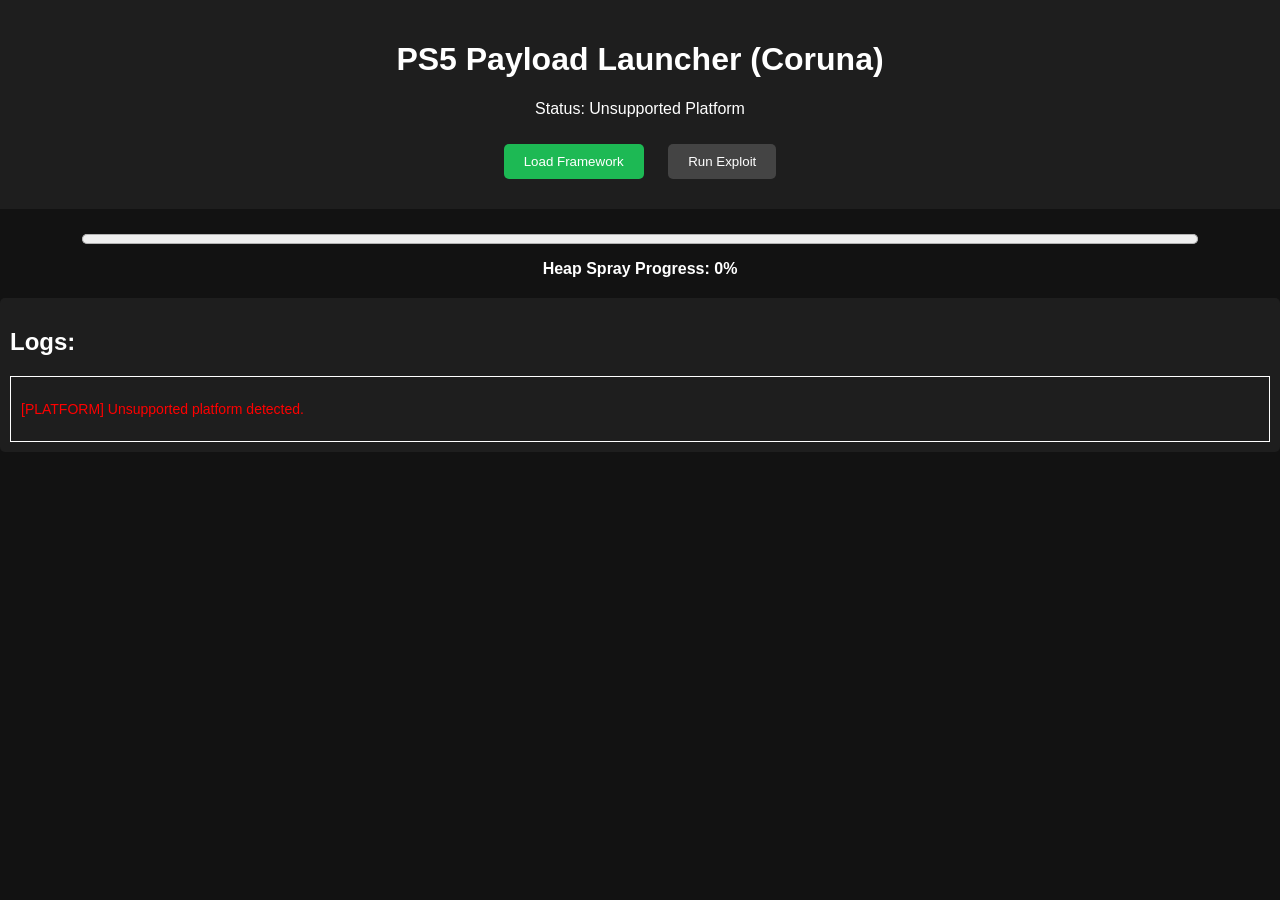
<file: index.html>
<!DOCTYPE html>
<html lang="en">
<head>
  <meta charset="UTF-8"/>
  <title>PS5 Payload Launcher (Coruna)</title>
  <meta name="viewport" content="width=device-width,initial-scale=1"/>
  <link rel="stylesheet" href="style.css">
</head>
<body>
  <header>
    <h1>PS5 Payload Launcher (Coruna)</h1>
    <p>Status: <span id="status">Detecting...</span></p>
    <button id="loadBtn">Load Framework</button>
    <button id="runBtn" disabled>Run Exploit</button>
  </header>
  <main>
    <div class="progress-container">
      <progress id="progress-bar" value="0" max="100"></progress>
      <p id="progress-text">Heap Spray Progress: 0%</p>
    </div>
    <div id="log-container">
      <h2>Logs:</h2>
      <div id="log"></div>
    </div>
  </main>
  <script src="loader.js"></script>
</body>
</html>
</file>
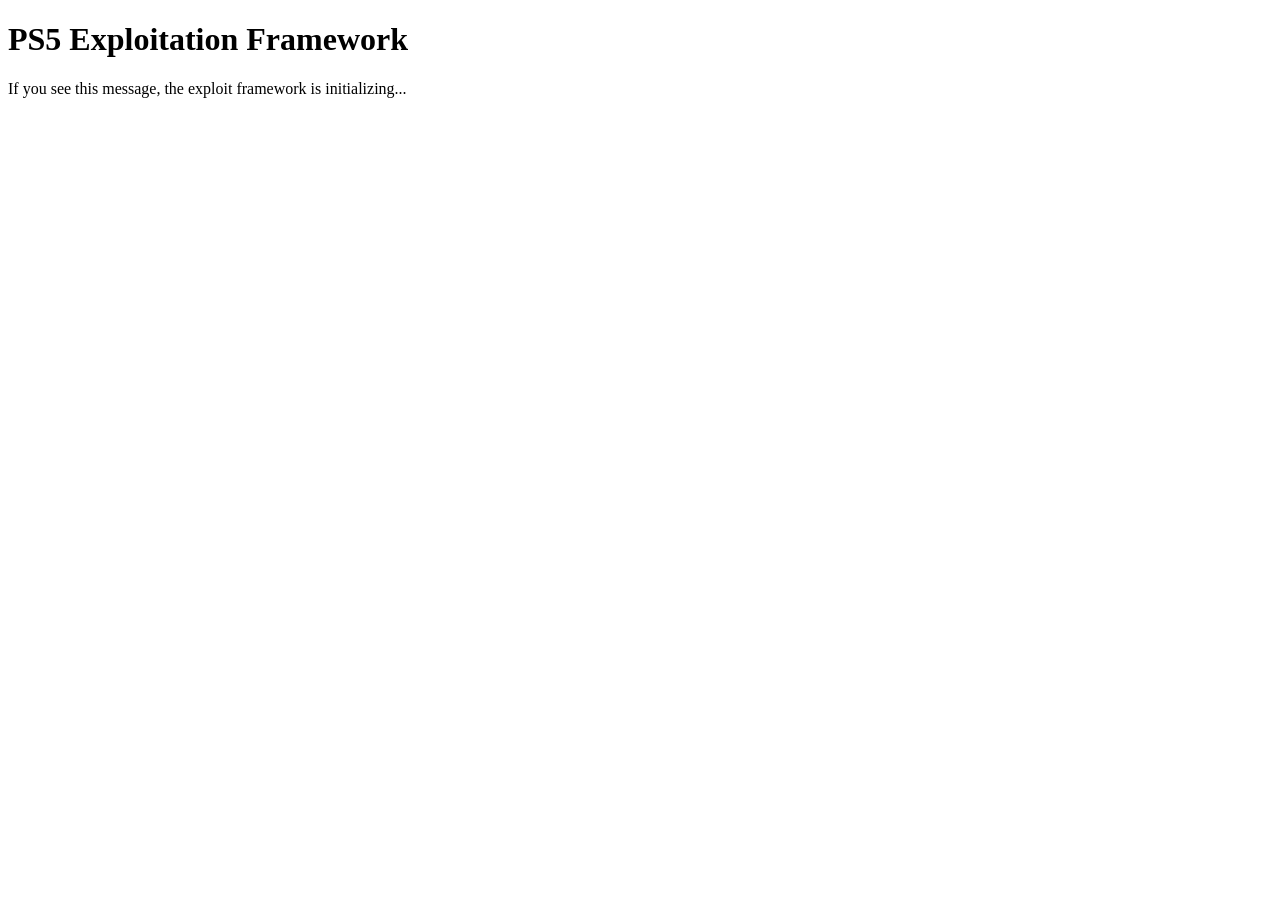
<file: group.html>
<!DOCTYPE html>
<html lang="en">
<head>
    <meta charset="UTF-8">
    <meta name="viewport" content="width=device-width, initial-scale=1.0">
    <title>PS5 Exploitation Entry Point</title>
    <script>
        console.log("[GROUP] Initializing exploit...");

        // Platform Check and Script Loader
        function loadScripts() {
            console.log("[GROUP] Detecting platform...");
            const userAgent = navigator.userAgent;
            const platform = navigator.platform;
            console.log(`[GROUP] Platform: ${platform}, User Agent: ${userAgent}`);

            // Check for PS5 and firmware version
            if (platform.includes("PlayStation") && userAgent.includes("10.60")) {
                console.log("[GROUP] PS5 firmware 10.60 detected! Proceeding with exploitation...");

                // Dynamically load necessary scripts for PS5
                const scripts = [
                    "./platform_module.js",
                    "./Stage1_16.2_16.5.1_terrorbird.js", // PS5-adapted Stage1
                ];
                for (const script of scripts) {
                    const scriptElement = document.createElement("script");
                    scriptElement.src = script;
                    scriptElement.async = false; // Ensure sequential loading
                    document.head.appendChild(scriptElement);
                    console.log(`[GROUP] Loaded: ${script}`);
                }

                // Optional: Load utility module
                const utilityScript = document.createElement("script");
                utilityScript.src = "./utility_module.js";
                utilityScript.async = false;
                document.head.appendChild(utilityScript);
                console.log("[GROUP] Loaded utility module.");

                // After loading scripts, trigger the exploit
                document.addEventListener("DOMContentLoaded", () => {
                    setTimeout(() => {
                        console.log("[GROUP] Triggering exploit...");
                        if (globalThis.r && globalThis.r.si) {
                            globalThis.r.si(); // Execute exploit stage
                        } else {
                            console.error("[GROUP ERROR] Exploitation script not loaded properly.");
                        }
                    }, 300); // Delay ensures scripts are fully loaded
                });
            } else {
                console.error("[GROUP ERROR] Unsupported platform or firmware. PS5 10.60 required.");
            }
        }

        // Start the loader
        loadScripts();
    </script>
</head>
<body>
    <h1>PS5 Exploitation Framework</h1>
    <p>If you see this message, the exploit framework is initializing...</p>
</body>
</html>
</file>
<file: style.css>
body {
    font-family: Arial, sans-serif;
    background: #121212;
    color: white;
    text-align: center;
    margin: 0;
}
header {
    padding: 20px;
    background: #1e1e1e;
}
button {
    padding: 10px 20px;
    margin: 10px;
    background: #1DB954;
    color: white;
    border: none;
    border-radius: 5px;
    cursor: pointer;
}
button:disabled { background: #444; cursor: not-allowed; }
button:hover:enabled { background: #16a34a; }
.progress-container { margin: 20px; }
progress { width: 90%; height: 20px; }
#progress-text { margin-top: 10px; font-weight: bold; }
#log-container {
    margin-top: 20px;
    text-align: left;
    padding: 10px;
    background: #1e1e1e;
    border-radius: 5px;
}
#log {
    font-size: 14px;
    border: 1px solid white;
    padding: 10px;
    overflow-y: scroll;
    max-height: 300px;
}
</file>
